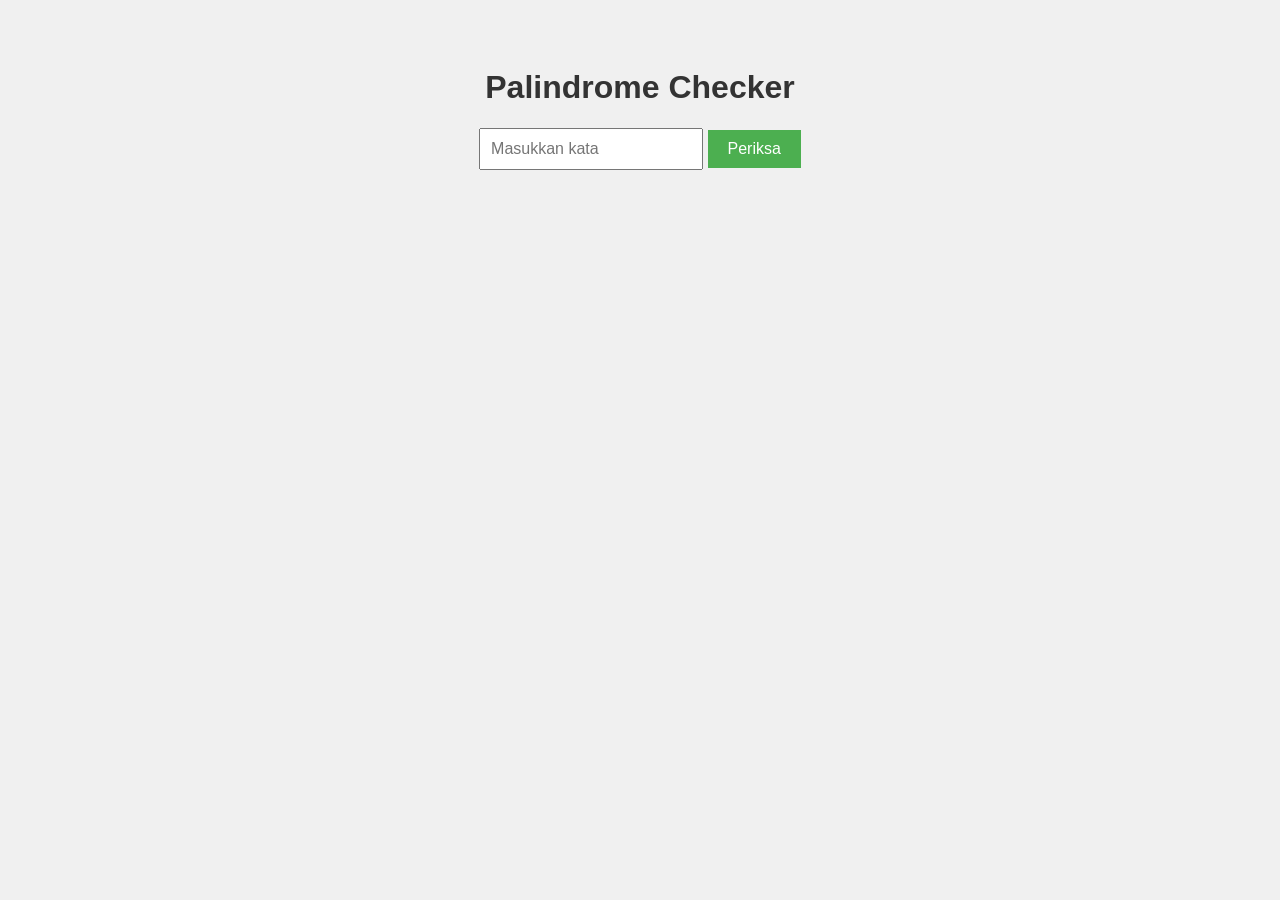
<file: Index.html>
<!DOCTYPE html>
<html lang="en">
<head>
    <meta charset="UTF-8">
    <meta name="viewport" content="width=device-width, initial-scale=1.0">
    <title>Palindrome Checker</title>
    <link rel="stylesheet" href="styles.css">
</head>
<body>
    <h1>Palindrome Checker</h1>
    <input type="text" id="wordInput" placeholder="Masukkan kata">
    <button id="checkButton">Periksa</button>
    <p id="result"></p>

    <script src="script.js"></script>
</body>
</html>
</file>
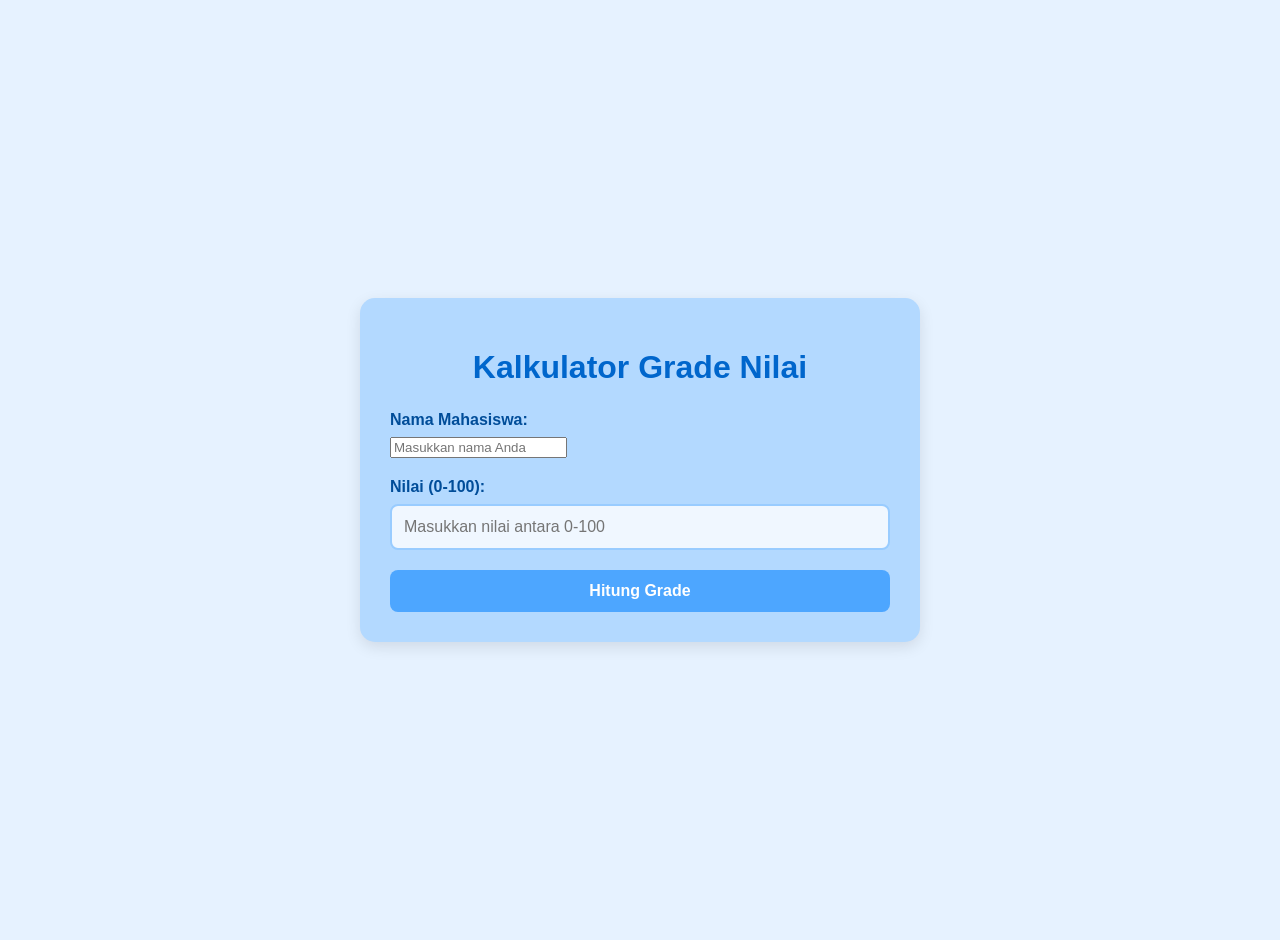
<file: index.html>
<!DOCTYPE html>
<html lang="id">
<head>
    <meta charset="UTF-8">
    <meta name="viewport" content="width=device-width, initial-scale=1.0">
    <title>Kalkulator Grade Nilai</title>
    <style>
        body {
            font-family: 'Segoe UI', Tahoma, Geneva, Verdana, sans-serif;
            background-color: #e6f2ff;
            margin: 0;
            padding: 20px;
            display: flex;
            justify-content: center;
            align-items: center;
            min-height: 100vh;
        }
        
        .container {
            background-color: #b3d9ff;
            border-radius: 15px;
            box-shadow: 0 5px 15px rgba(0, 0, 0, 0.1);
            padding: 30px;
            width: 100%;
            max-width: 500px;
        }
        
        h1 {
            color: #0066cc;
            text-align: center;
            margin-bottom: 25px;
        }
        
        .form-group {
            margin-bottom: 20px;
        }
        
        label {
            display: block;
            margin-bottom: 8px;
            color: #004d99;
            font-weight: 600;
        }
        
        input[type="number"] {
            width: 100%;
            padding: 12px;
            border: 2px solid #99ccff;
            border-radius: 8px;
            font-size: 16px;
            background-color: #f0f7ff;
            box-sizing: border-box;
        }
        
        button {
            background-color: #4da6ff;
            color: white;
            border: none;
            padding: 12px 20px;
            border-radius: 8px;
            cursor: pointer;
            font-size: 16px;
            font-weight: 600;
            width: 100%;
            transition: background-color 0.3s;
        }
        
        button:hover {
            background-color: #3385ff;
        }
        
        .result {
            margin-top: 25px;
            padding: 15px;
            border-radius: 8px;
            background-color: #cce6ff;
            text-align: center;
            font-size: 18px;
            color: #003366;
            display: none;
        }
        
        .grade-A {
            background-color: #b3ffb3;
            color: #006600;
        }
        
        .grade-B {
            background-color: #ccffcc;
            color: #008000;
        }
        
        .grade-C {
            background-color: #ffffb3;
            color: #996600;
        }
        
        .grade-D {
            background-color: #ffd9b3;
            color: #cc6600;
        }
        
        .grade-E {
            background-color: #ffb3b3;
            color: #cc0000;
        }
    </style>
</head>
<body>
    <div class="container">
        <h1>Kalkulator Grade Nilai</h1>
        
        <form id="gradeForm">
            <div class="form-group">
                <label for="nama">Nama Mahasiswa:</label>
                <input type="text" id="nama" name="nama" required placeholder="Masukkan nama Anda">
            </div>
            
            <div class="form-group">
                <label for="nilai">Nilai (0-100):</label>
                <input type="number" id="nilai" name="nilai" min="0" max="100" required placeholder="Masukkan nilai antara 0-100">
            </div>
            
            <button type="submit">Hitung Grade</button>
        </form>
        
        <div id="result" class="result"></div>
    </div>

    <script>
        document.getElementById('gradeForm').addEventListener('submit', function(e) {
            e.preventDefault();
            
            const nama = document.getElementById('nama').value;
            const nilai = parseInt(document.getElementById('nilai').value);
            const resultDiv = document.getElementById('result');
            
            let grade = '';
            let className = '';
            
            if (nilai >= 85) {
                grade = 'A';
                className = 'grade-A';
            } else if (nilai >= 75) {
                grade = 'B';
                className = 'grade-B';
            } else if (nilai >= 65) {
                grade = 'C';
                className = 'grade-C';
            } else if (nilai >= 50) {
                grade = 'D';
                className = 'grade-D';
            } else {
                grade = 'E';
                className = 'grade-E';
            }
            
            resultDiv.textContent = `Halo ${nama}, nilai Anda ${nilai} mendapatkan grade ${grade}`;
            resultDiv.className = 'result ' + className;
            resultDiv.style.display = 'block';
        });
    </script>
</body>
</html>
</file>
<file: styles.css>
body {
    font-family: Arial, sans-serif;
    background-color: #f0f0f0;
    text-align: center;
    padding-top: 40px;
}

h1 {
    color: #333;
}

#wordInput {
    padding: 10px;
    font-size: 16px;
    width: 200px;
}

#checkButton {
    padding: 10px 20px;
    font-size: 16px;
    background-color: #4CAF50;
    color: white;
    border: none;
    cursor: pointer;
}

#checkButton:hover {
    background-color: #45a049;
}

#result {
    font-size: 18px;
    margin-top: 20px;
    color: #333;
}
</file>
